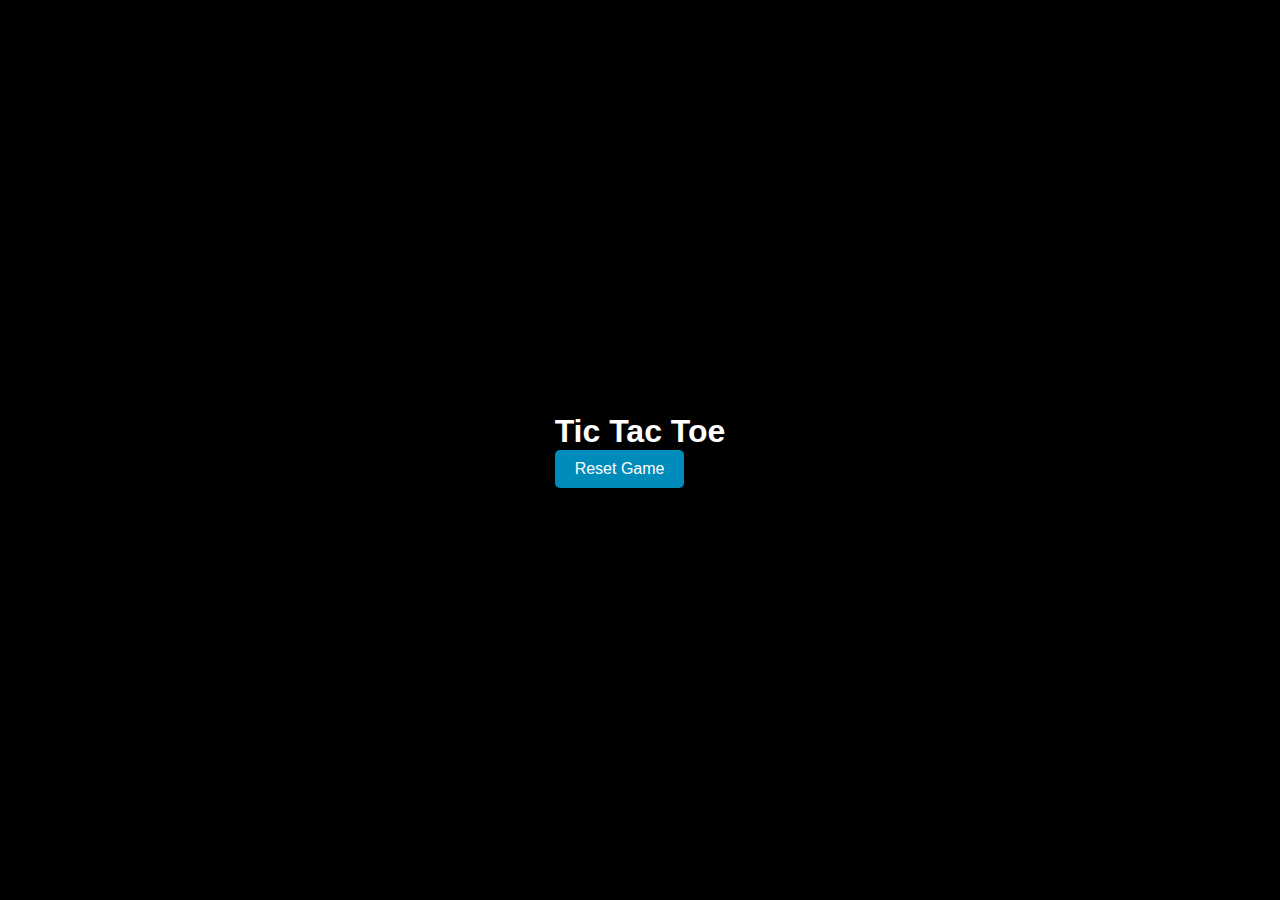
<file: main.html>
<!DOCTYPE html>
<html lang="en">
<head>
    <meta charset="UTF-8">
    <meta name="viewport" content="width=device-width, initial-scale=1.0">
    <title>Tic Tac Toe</title>
    <link rel="stylesheet" href="styles.css">
</head>
<body>
    <div class="container">
        <h1>Tic Tac Toe</h1>
        <div class="board" id="board">
            <div class="cell" id="cell0"></div>
            <div class="cell" id="cell1"></div>
            <div class="cell" id="cell2"></div>
            <div class="cell" id="cell3"></div>
            <div class="cell" id="cell4"></div>
            <div class="cell" id="cell5"></div>
            <div class="cell" id="cell6"></div>
            <div class="cell" id="cell7"></div>
            <div class="cell" id="cell8"></div>
        </div>
        <button id="reset">Reset Game</button>
        <p id="message"></p>
    </div>
    <script src="script.js"></script>
</body>
</html>
</file>
<file: styles.css>
/* General Styles */
* {
    margin: 0;
    padding: 0;
    box-sizing: border-box;
}

body {
    font-family: 'Arial', sans-serif;
    background-color: #000000;
    color: white;
    display: flex;
    justify-content: center;
    align-items: center;
    height: 100vh;
    flex-direction: column;
}

.credits {
    position: absolute;
    top: 10px;
    left: 10px;
}

#credits-content {
    display: none;
    background-color: rgba(0, 0, 0, 0.95);
    padding: 20px;
    border-radius: 8px;
    color: white;
    border: 2px solid black;
}

button {
    padding: 10px 20px;
    background-color: #008CBA;
    color: white;
    border: none;
    border-radius: 5px;
    cursor: pointer;
    font-size: 16px;
    transition: background-color 0.3s ease;
}

button:hover {
    background-color: #006f8e;
}

#game-title {
    font-family: 'Algerian', sans-serif;
    color: white;
    font-size: 36px;
    margin-bottom: 20px;
    text-align: center;
}

.game-container {
    text-align: center;
    background-color: #333;
    padding: 20px;
    border-radius: 10px;
    box-shadow: 0 4px 12px rgba(0, 0, 0, 0.3);
}

.grid-container {
    display: grid;
    grid-template-columns: repeat(3, 100px);
    grid-gap: 10px;
    justify-content: center;
    margin-bottom: 20px;
    border: 5px solid black;
    padding: 20px;
    border-radius: 15px;
}

.box {
    width: 90px;
    height: 90px;
    border-radius: 10px;
    cursor: pointer;
    opacity: 0.7;
    transition: opacity 0.3s ease, box-shadow 0.3s ease;
}

#box1 { background-color: red; }
#box2 { background-color: blue; }
#box3 { background-color: green; }
#box4 { background-color: yellow; }
#box5 { background-color: orange; }
#box6 { background-color: purple; }
#box7 { background-color: pink; }
#box8 { background-color: cyan; }
#box9 { background-color: lime; }

.box.highlight {
    opacity: 1;
    box-shadow: 0 0 15px white;
}

.box.clicked {
    border: 3px solid white;
    box-shadow: 0 0 10px white;
}

.difficulty {
    margin: 20px 0;
    font-size: 18px;
}

.status {
    margin-top: 20px;
    margin-bottom: 10px;
    font-size: 20px;
    color: white;
    font-weight: bold;
}

#ai-message {
    margin-bottom: 10px;
    color: white; /* AI text is now white */
    font-size: 18px;
}

#level {
    margin-bottom: 5px;
}

#start-btn {
    margin-top: 10px;
    font-size: 18px;
}

#credits-btn {
    background-color: #4CAF50;
}

#credits-btn:hover {
    background-color: #45a049;
}
</file>
